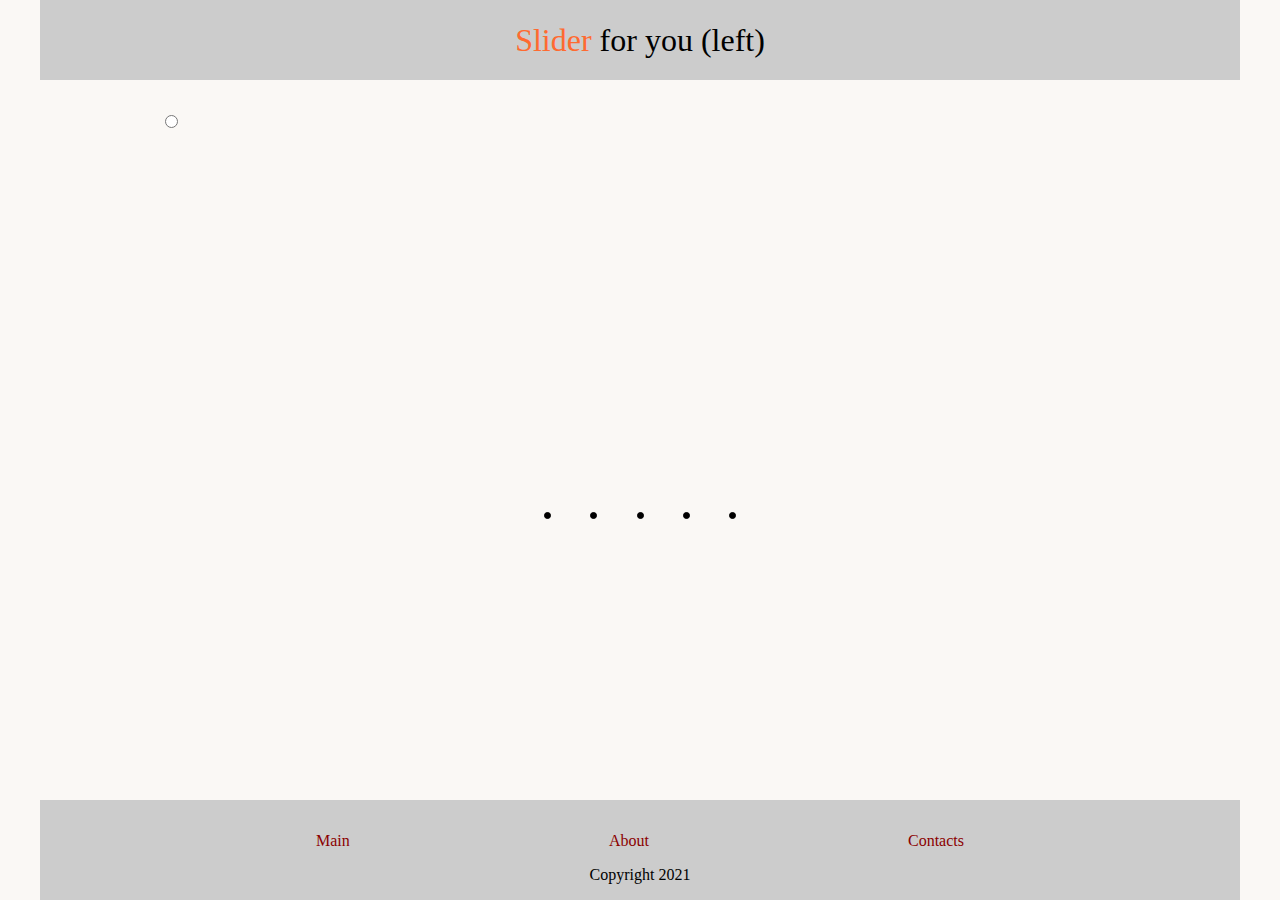
<file: top/index.html>
<!DOCTYPE html>
<html lang="ru">

<head>
  <meta charset="UTF-8" />
  <meta name="viewport" content="width=device-width, initial-scale=1.0" />
  <link rel="icon" href="../icon/favicon.ico" type="image/x-icon" />
  <meta http-equiv="X-UA-Compatible" content="IE=edge" />
  <title>Slider for you(left)</title>
  <link rel="stylesheet" href="style.css" />
</head>

<body>
  <header class="header"><a class="logo" href="#"><span>Slider</span> for you (left)</a></header>
  <div class="wrapper">
    <div class="slide">
      <img src="../img/image_1.jpg" alt="slide">
    </div>
    <div class="slide">
      <img src="../img/image_2.jpg" alt="slide">
    </div>
    <div class="slide">
      <img src="../img/image_3.jpg" alt="slide">
    </div>
    <div class="slide">
      <img src="../img/image_4.jpg" alt="slide">
    </div>
    <div class="slide">
      <img src="../img/image_5.jpg" alt="slide">
    </div>
    <div class="dots">
      <div class="dot"></div>
      <div class="dot"></div>
      <div class="dot"></div>
      <div class="dot"></div>
      <div class="dot"></div>
    </div>

    <label class="radio"></label><input type="radio"><label>
  </div>


  <footer class="footer">
    <nav class="footer_menu">
      <li> <a class="menu" href="#">Main</a></li>
      <li> <a class="menu" href="#">About</a></li>
      <li> <a class="menu" href="#">Contacts</a></li>
    </nav><span>Copyright 2021</span>
  </footer>
</body>

</html>
</file>
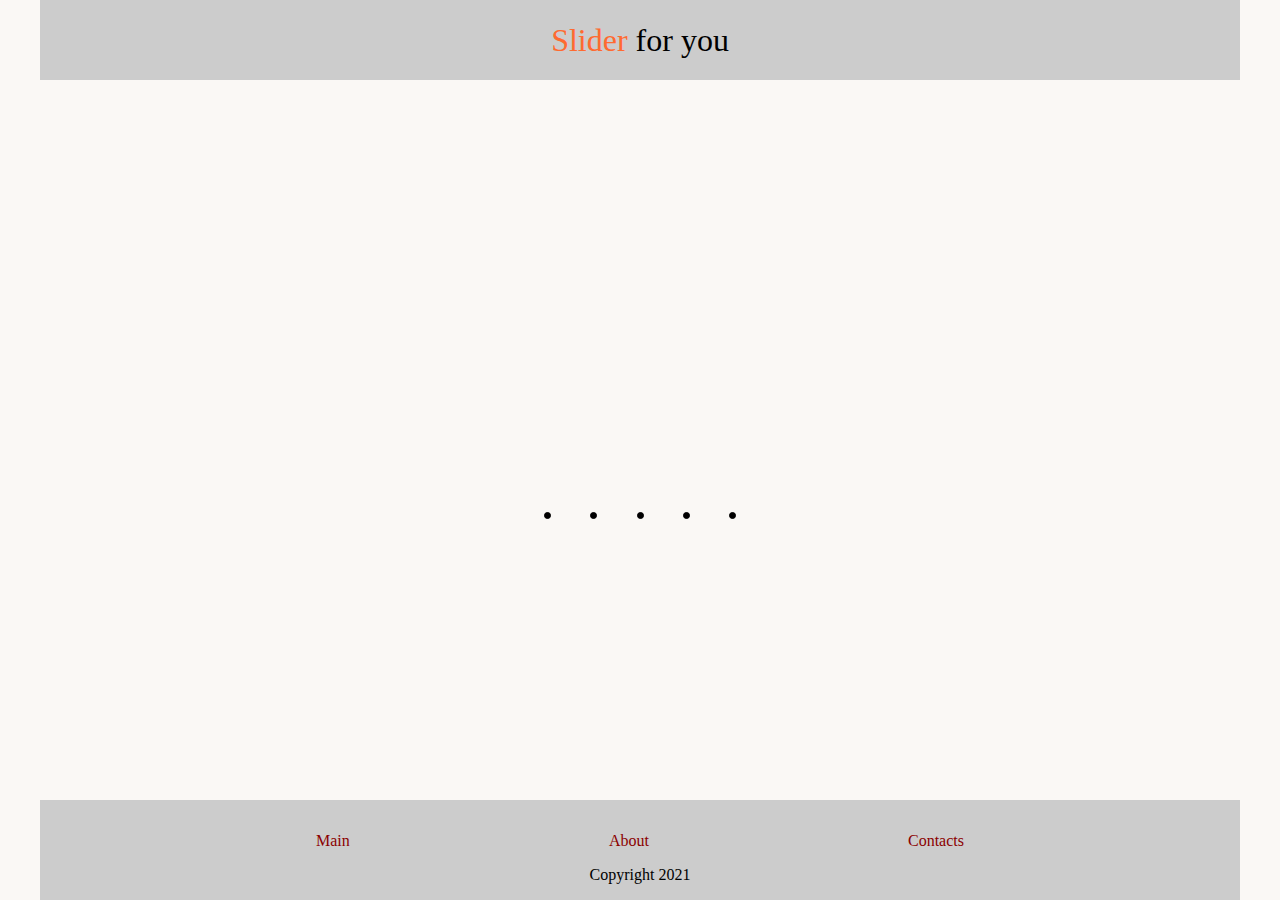
<file: Visibility/index.html>
<!DOCTYPE html>
<html lang="ru">

<head>
  <meta charset="UTF-8" />
  <meta name="viewport" content="width=device-width, initial-scale=1.0" />
  <link rel="icon" href="../icon/favicon.ico" type="image/x-icon" />
  <meta http-equiv="X-UA-Compatible" content="IE=edge" />
  <title>Slider for you</title>
  <link rel="stylesheet" href="style.css" />
</head>

<body>
  <header class="header"><a class="logo" href="#"><span>Slider</span> for you</a></header>
  <div class="wrapper">
    <div class="slide">
      <img src="../img/image_1.jpg" alt="slide">
    </div>
    <div class="slide">
      <img src="../img/image_2.jpg" alt="slide">
    </div>
    <div class="slide">
      <img src="../img/image_3.jpg" alt="slide">
    </div>
    <div class="slide">
      <img src="../img/image_4.jpg" alt="slide">
    </div>
    <div class="slide">
      <img src="../img/image_5.jpg" alt="slide">
    </div>
    <div class="dots">
      <div class="dot"></div>
      <div class="dot"></div>
      <div class="dot"></div>
      <div class="dot"></div>
      <div class="dot"></div>
    </div>
  </div>

  <footer class="footer">
    <nav class="footer_menu">
      <li> <a class="menu" href="#">Main</a></li>
      <li> <a class="menu" href="#">About</a></li>
      <li> <a class="menu" href="#">Contacts</a></li>
    </nav><span>Copyright 2021</span>
  </footer>
</body>

</html>
</file>
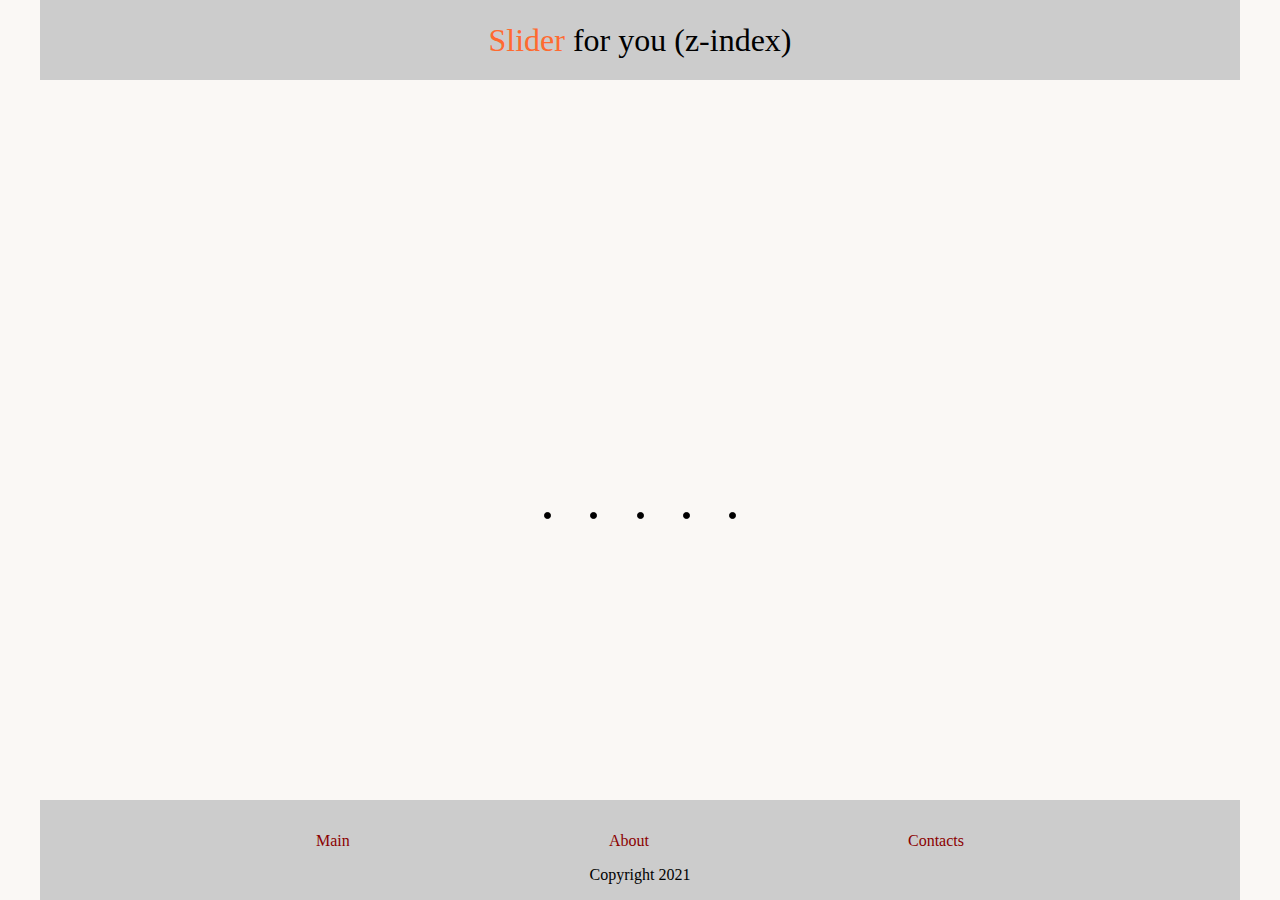
<file: z-index/index.html>
<!DOCTYPE html>
<html lang="ru">

<head>
  <meta charset="UTF-8" />
  <meta name="viewport" content="width=device-width, initial-scale=1.0" />
  <link rel="icon" href="../icon/favicon.ico" type="image/x-icon" />
  <meta http-equiv="X-UA-Compatible" content="IE=edge" />
  <title>Slider for you(z-index)</title>
  <link rel="stylesheet" href="style.css" />
</head>

<body>
  <header class="header"><a class="logo" href="#"><span>Slider</span> for you (z-index)</a></header>
  <div class="wrapper">
    <div class="slide">
      <img src="../img/image_1.jpg" alt="slide">
    </div>
    <div class="slide">
      <img src="../img/image_2.jpg" alt="slide">
    </div>
    <div class="slide">
      <img src="../img/image_3.jpg" alt="slide">
    </div>
    <div class="slide">
      <img src="../img/image_4.jpg" alt="slide">
    </div>
    <div class="slide">
      <img src="../img/image_5.jpg" alt="slide">
    </div>
    <div class="dots">
      <div class="dot"></div>
      <div class="dot"></div>
      <div class="dot"></div>
      <div class="dot"></div>
      <div class="dot"></div>
    </div>
  </div>

  <footer class="footer">
    <nav class="footer_menu">
      <li> <a class="menu" href="#">Main</a></li>
      <li> <a class="menu" href="#">About</a></li>
      <li> <a class="menu" href="#">Contacts</a></li>
    </nav><span>Copyright 2021</span>
  </footer>
</body>

</html>
</file>
<file: top/style.css>
body {
    display:flex;
    flex-direction:column;
    max-width:1200px;
    width:100%;
    min-height:100vh;
    font-size:16px;
    margin:0 auto;
    padding:0;
    background-color:#faf8f5;
    box-sizing:border-box
}


h1,h2,h3{
    text-align:center
}
.header{
    background-color:#ccc
}
.header .logo{
    display:block;
    text-align:center;
    font-size:2rem;
    min-height:5rem;
    line-height:5rem;
    cursor:pointer;
    text-decoration:none;
    color:#000
}
.header span{
    color:#ff6a30
}

.wrapper{
    width:80%;
    height: 350px;
    margin: 2rem auto;
    position: relative;
    overflow: hidden;
    flex-grow: 1;
}


/* animation */

@keyframes slider {
    0% {left: 100%;}
    2% {left: 0;}
    20% {left: 0;}
    22% {left: -100%;}
    100% {left: -100%;}
}


.slide {
    position: absolute;
    top: 0%;
    left: 100%;
    width: 100%;
    height: 23rem;
    animation: 10s slider infinite ease-in-out;
}

.slide img {
    width: 100%;
    height: 100%;
}

.wrapper .slide:nth-child(1), .dots .dot:nth-child(1) {
    animation-delay: 0s;
}

.wrapper .slide:nth-child(2), .dots .dot:nth-child(2) {
    animation-delay: 2s;
}

.wrapper .slide:nth-child(3), .dots .dot:nth-child(3) {
    animation-delay: 4s;
}

.wrapper .slide:nth-child(4), .dots .dot:nth-child(4) {
    animation-delay: 6s;
}

.wrapper .slide:nth-child(5), .dots .dot:nth-child(5) {
    animation-delay: 8s;
}

@keyframes dots_animate {
    0% {background-color: #fff;}
    20% {background-color: #000;}
}

.dots .dot {
    background-color: #000;
    animation: 10s dots_animate infinite;
    animation-timing-function: steps(1);
}

.dots {
    position: absolute;
    display: flex;
    justify-content: space-between;
    width: 20%;
    top: 25rem;
    left: 50%;
    transform: translateX(-50%);
}

.dot {
    width: 5px;
    height: 5px;
    border-radius: 50%;
    border: 1px solid #000;
}


.footer{
    padding:1rem 5%;
    text-align:center;
    background-color:#ccc;
    flex-grow:0
}

.footer_menu{
    display:flex;
    justify-content:space-between;
    width: 60%;
    margin:0 auto
}

.footer_menu a{
    display:block;
    padding:1rem 0
}
footer li {
    list-style-type: none;
}

footer a {
    text-decoration: none;
    color: darkred
}

footer a:hover {
    color: darkblue;
}
p.text{
    text-indent:20px;
}
</file>
<file: Visibility/style.css>
body {
    display:flex;
    flex-direction:column;
    max-width:1200px;
    width:100%;
    min-height:100vh;
    font-size:16px;
    margin:0 auto;
    padding:0;
    background-color:#faf8f5;
    box-sizing:border-box
}


h1,h2,h3{
    text-align:center
}
.header{
    background-color:#ccc
}
.header .logo{
    display:block;
    text-align:center;
    font-size:2rem;
    min-height:5rem;
    line-height:5rem;
    cursor:pointer;
    text-decoration:none;
    color:#000
}
.header span{
    color:#ff6a30
}

.wrapper{
    width:80%;
    height: 350px;
    margin: 2rem auto;
    position: relative;
    flex-grow: 1;
}


/* animation */

@keyframes slider {
    0% {visibility: visible;}
    20% {visibility: hidden;}
}


.slide {
    visibility: hidden;
    position: absolute;
    top: 0;
    left: 0;
    width: 100%;
    height: 23rem;
    animation: 10s slider infinite;
}

.slide img {
    width: 100%;
    height: 100%;
}

.wrapper .slide:nth-child(1), .dots .dot:nth-child(1) {
    animation-delay: 0s;
}

.wrapper .slide:nth-child(2), .dots .dot:nth-child(2) {
    animation-delay: 2s;
}

.wrapper .slide:nth-child(3), .dots .dot:nth-child(3) {
    animation-delay: 4s;
}

.wrapper .slide:nth-child(4), .dots .dot:nth-child(4) {
    animation-delay: 6s;
}

.wrapper .slide:nth-child(5), .dots .dot:nth-child(5) {
    animation-delay: 8s;
}

@keyframes dots_animate {
    0% {background-color: #fff;}
    20% {background-color: #000;}
}

.dots .dot {
    background-color: #000;
    animation: 10s dots_animate infinite;
    animation-timing-function: steps(1);
}

.dots {
    position: absolute;
    display: flex;
    justify-content: space-between;
    width: 20%;
    top: 25rem;
    left: 50%;
    transform: translateX(-50%);
}

.dot {
    width: 5px;
    height: 5px;
    border-radius: 50%;
    border: 1px solid #000;
}


.footer{
    padding:1rem 5%;
    text-align:center;
    background-color:#ccc;
    flex-grow:0
}

.footer_menu{
    display:flex;
    justify-content:space-between;
    width: 60%;
    margin:0 auto
}

.footer_menu a{
    display:block;
    padding:1rem 0
}
footer li {
    list-style-type: none;
}

footer a {
    text-decoration: none;
    color: darkred
}

footer a:hover {
    color: darkblue;
}
p.text{
    text-indent: 20px;
}
</file>
<file: z-index/style.css>
body {
    display:flex;
    flex-direction:column;
    max-width:1200px;
    width:100%;
    min-height:100vh;
    font-size:16px;
    margin:0 auto;
    padding:0;
    background-color:#faf8f5;
    box-sizing:border-box
}


h1,h2,h3{
    text-align:center
}
.header{
    background-color:#ccc
}
.header .logo{
    display:block;
    text-align:center;
    font-size:2rem;
    min-height:5rem;
    line-height:5rem;
    cursor:pointer;
    text-decoration:none;
    color:#000
}
.header span{
    color:#ff6a30
}

.wrapper{
    width:80%;
    height: 350px;
    margin: 2rem auto;
    position: relative;
    flex-grow: 1;
    background-color: #faf8f5;
}


/* animation */

@keyframes slider {
    0% {z-index: 1;}
    20% {z-index: 0;}
    40% {z-index: 0;}
    60% {z-index: 0;}
    80% {z-index: 0;}
}


.slide {
    z-index: -1;
    position: absolute;
    top: 0;
    left: 0;
    width: 100%;
    height: 23rem;
    animation: 10s slider infinite;
}

.slide img {
    width: 100%;
    height: 100%;
}

.wrapper .slide:nth-child(1), .dots .dot:nth-child(1) {
    animation-delay: 0s;
}

.wrapper .slide:nth-child(2), .dots .dot:nth-child(2) {
    animation-delay: 2s;
}

.wrapper .slide:nth-child(3), .dots .dot:nth-child(3) {
    animation-delay: 4s;
}

.wrapper .slide:nth-child(4), .dots .dot:nth-child(4) {
    animation-delay: 6s;
}

.wrapper .slide:nth-child(5), .dots .dot:nth-child(5) {
    animation-delay: 8s;
}

@keyframes dots_animate {
    0% {background-color: #fff;}
    20% {background-color: #000;}
    40% {background-color: #000;}
    60% {background-color: #000;}
    80% {background-color: #000;}
}

.dots .dot {
    background-color: #000;
    animation: 10s dots_animate infinite;
    animation-timing-function: steps(1);
}

.dots {
    position: absolute;
    display: flex;
    justify-content: space-between;
    width: 20%;
    top: 25rem;
    left: 50%;
    transform: translateX(-50%);
}

.dot {
    width: 5px;
    height: 5px;
    border-radius: 50%;
    border: 1px solid #000;
}


.footer{
    padding:1rem 5%;
    text-align:center;
    background-color:#ccc;
    flex-grow:0
}

.footer_menu{
    display:flex;
    justify-content:space-between;
    width: 60%;
    margin:0 auto
}

.footer_menu a{
    display:block;
    padding:1rem 0
}
footer li {
    list-style-type: none;
}

footer a {
    text-decoration: none;
    color: darkred
}

footer a:hover {
    color: darkblue;
}
p.text{
    text-indent:20px;
}
</file>
